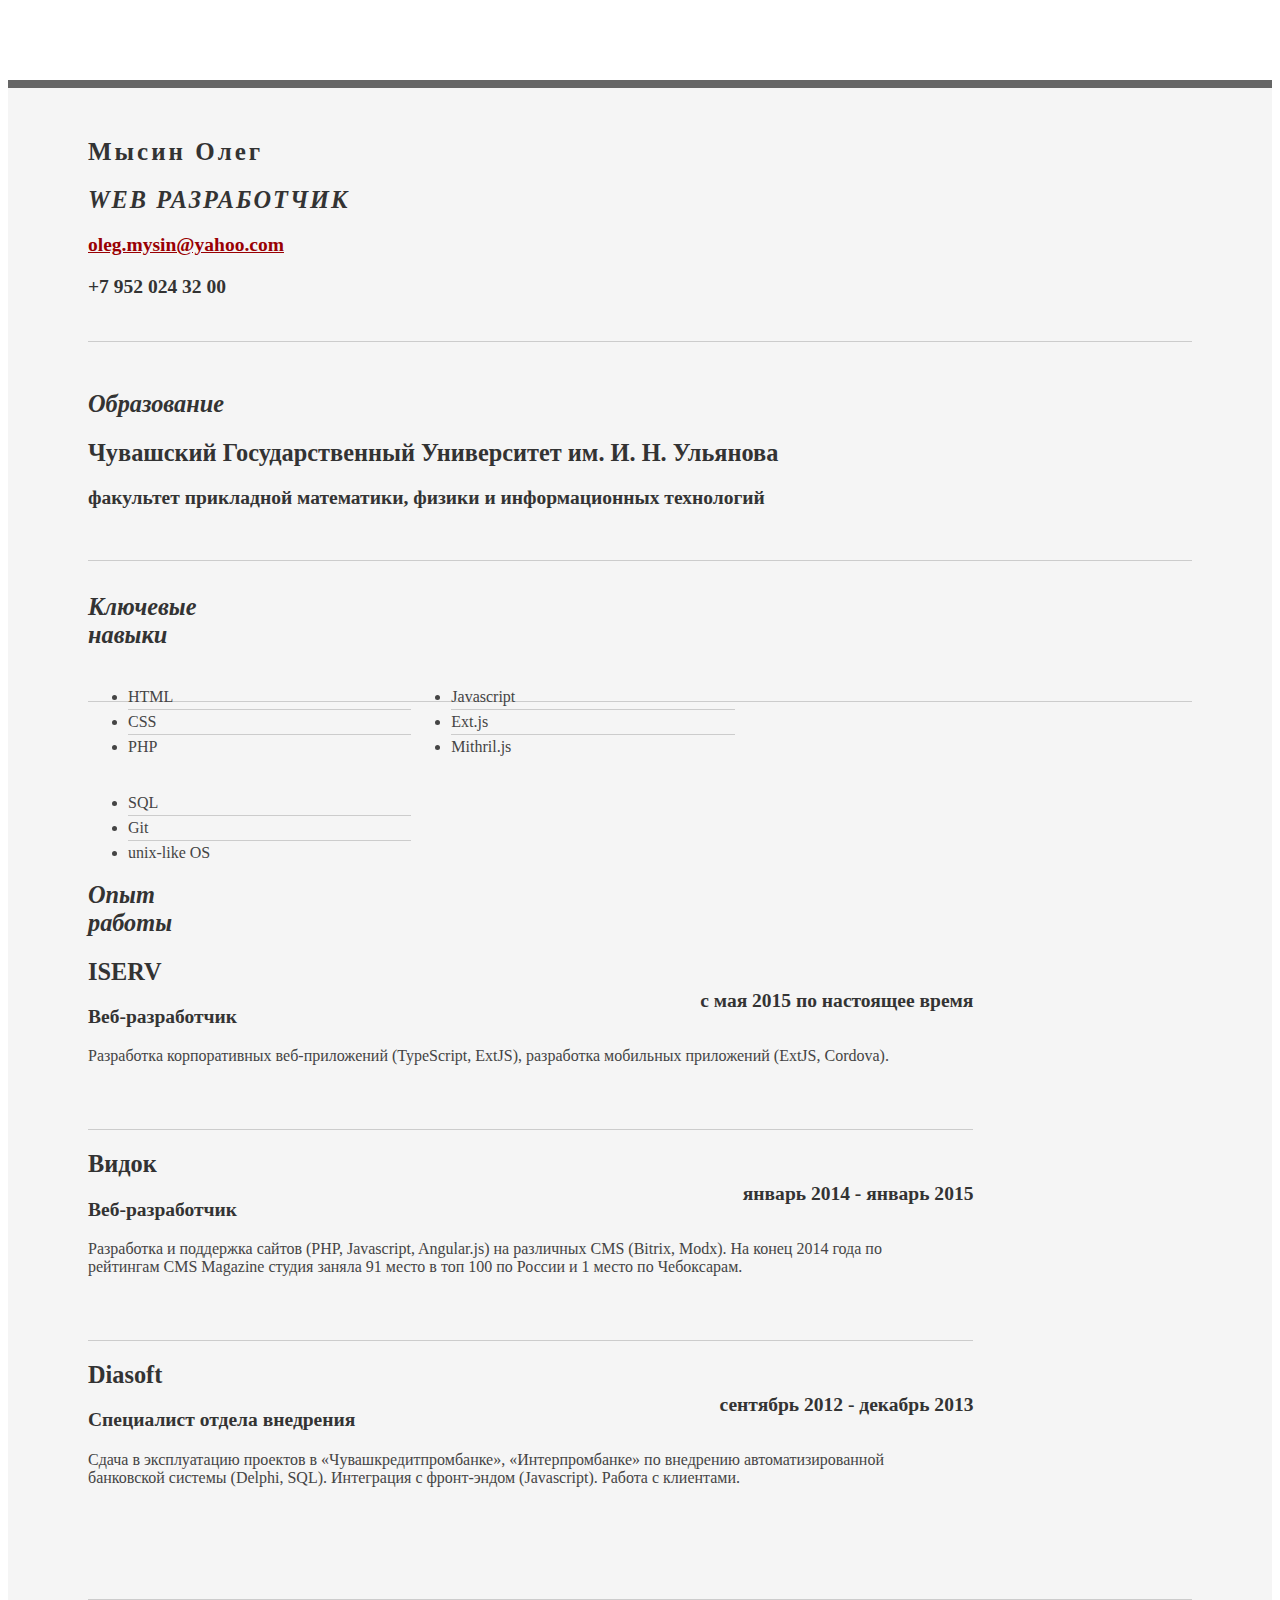
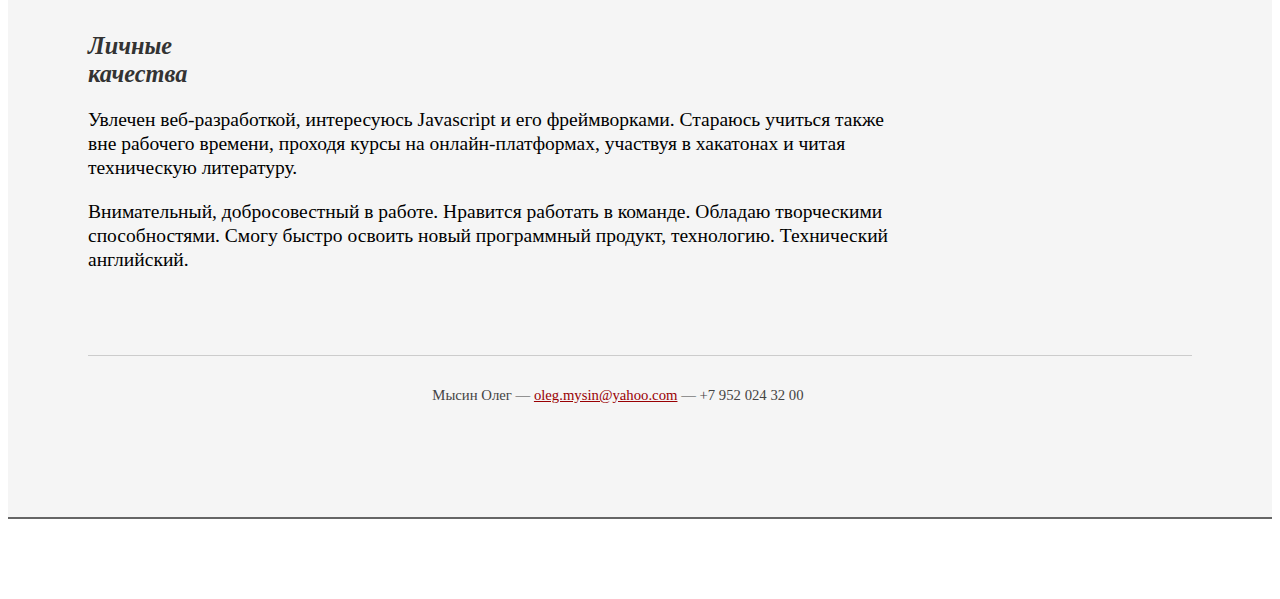
<file: index.html>
<!DOCTYPE html PUBLIC "-//W3C//DTD XHTML 1.0 Strict//EN" "http://www.w3.org/TR/xhtml1/DTD/xhtml1-strict.dtd">
<html>
<head>

	<title>Мысин Олег | Web Developer | oleg.mysin@yahoo.com</title>
	<meta http-equiv="content-type" content="text/html; charset=utf-8" />

	<meta name="keywords" content="" />
	<meta name="description" content="" />

	<link rel="stylesheet" type="text/css" href="http://yui.yahooapis.com/2.7.0/build/reset-fonts-grids/reset-fonts-grids.css" media="all" />
	<link rel="stylesheet" type="text/css" href="resume.css" media="all" />

</head>
<body>

<div id="doc2" class="yui-t7">
	<div id="inner">

		<div id="hd">
			<div class="yui-gc">
				<div class="yui-u first">
					<h1>Мысин Олег</h1>
					<h2>Web разработчик</h2>
				</div>

				<div class="yui-u">
					<div class="contact-info">

						<h3><a href="mailto:name@yourdomain.com">oleg.mysin@yahoo.com</a></h3>
						<h3>+7 952 024 32 00</h3>
					</div><!--// .contact-info -->
				</div>
			</div><!--// .yui-gc -->
		</div><!--// hd -->

		<div id="bd">
			<div id="yui-main">
				<div class="yui-b">

					<div class="yui-gf">
						<div class="yui-u first">
							<h2>Образование</h2>
						</div>
						<div class="yui-u">
							<h2>Чувашский Государственный Университет
                      им. И. Н. Ульянова</h2>
							<h3>факультет прикладной математики, физики и информационных технологий</h3>
						</div>
					</div><!--// .yui-gf -->


					<div class="yui-gf">
						<div class="yui-u first">
							<h2>Ключевые навыки</h2>
						</div>
						<div class="yui-u">
							<ul class="talent">
								<li>HTML</li>
								<li>CSS</li>
								<li class="last">PHP</li>
							</ul>

							<ul class="talent">
								<li>Javascript</li>
								<li>Ext.js</li>
								<li class="last">Mithril.js</li>
							</ul>

							<ul class="talent">
								<li>SQL</li>
								<li>Git</li>
								<li class="last">unix-like OS</li>
							</ul>
						</div>
					</div><!--// .yui-gf-->

					<div class="yui-gf">

						<div class="yui-u first">
							<h2>Опыт работы</h2>
						</div><!--// .yui-u -->

						<div class="yui-u">

							<div class="job">
								<h2>ISERV</h2>
								<h3>Веб-разработчик</h3>
								<h4>с мая 2015 по настоящее время</h4>
								<p>Разработка корпоративных веб-приложений (TypeScript, ExtJS), разработка мобильных приложений (ExtJS, Cordova).</p>
							</div>

							<div class="job">
								<h2>Видок</h2>
								<h3>Веб-разработчик</h3>
								<h4>январь 2014 - январь 2015</h4>
								<p>Разработка и поддержка сайтов (PHP, Javascript, Angular.js) на различных CMS (Bitrix, Modx). На конец 2014 года по рейтингам CMS Magazine студия заняла 91 место в топ 100 по России и 1 место по Чебоксарам.</p>
							</div>

							<div class="job last">
								<h2>Diasoft</h2>
								<h3>Специалист отдела внедрения</h3>
								<h4>сентябрь 2012 - декабрь 2013</h4>
								<p>Сдача в эксплуатацию проектов в «Чувашкредитпромбанке», «Интерпромбанке» по внедрению автоматизированной банковской системы (Delphi, SQL). Интеграция с фронт-эндом (Javascript). Работа с клиентами.</p>
							</div>

							

						</div><!--// .yui-u -->
					</div><!--// .yui-gf -->


					<div class="yui-gf last">
						<div class="yui-u first">
							<h2>Личные качества</h2>
						</div>
						<div class="yui-u">
							<p class="enlarge">
								Увлечен веб-разработкой, интересуюсь Javascript и его фреймворками. Стараюсь учиться также вне рабочего времени, проходя курсы на онлайн-платформах, участвуя в хакатонах и читая техническую литературу.

							<p class="enlarge">
								Внимательный, добросовестный в работе. Нравится работать в команде. Обладаю творческими способностями. Смогу быстро освоить новый программный продукт, технологию. Технический английский.
						</div>
					</div><!--// .yui-gf -->


				</div><!--// .yui-b -->
			</div><!--// yui-main -->
		</div><!--// bd -->

		<div id="ft">
			<p>Мысин Олег &mdash; <a href="mailto:name@yourdomain.com">oleg.mysin@yahoo.com</a> &mdash; +7 952 024 32 00</p>
		</div><!--// footer -->

	</div><!-- // inner -->


</div><!--// doc -->


</body>
</html>
</file>
<file: resume.css>
.msg { padding: 10px; background: #222; position: relative; }
.msg h1 { color: #fff;  }
.msg a { margin-left: 20px; background: #408814; color: white; padding: 4px 8px; text-decoration: none; }
.msg a:hover { background: #266400; }

/* //-- yui-grids style overrides -- */
body { font-family: Georgia; color: #444; }
#inner { padding: 10px 80px; margin: 80px auto; background: #f5f5f5; border: solid #666; border-width: 8px 0 2px 0; }
.yui-gf { margin-bottom: 2em; padding-bottom: 2em; border-bottom: 1px solid #ccc; }

/* //-- header, body, footer -- */
#hd { margin: 2.5em 0 3em 0; padding-bottom: 1.5em; border-bottom: 1px solid #ccc }
#hd h2 { text-transform: uppercase; letter-spacing: 2px; }
#bd, #ft { margin-bottom: 2em; }

/* //-- footer -- */
#ft { padding: 1em 0 5em 0; font-size: 92%; border-top: 1px solid #ccc; text-align: center; }
#ft p { margin-bottom: 0; text-align: center;   }

/* //-- core typography and style -- */
#hd h1 { font-size: 25px; letter-spacing: 3px; }
h2 { font-size: 152% }
h3, h4 { font-size: 122%; }
h1, h2, h3, h4 { color: #333; }
p { font-size: 100%; line-height: 18px; padding-right: 3em; }
a { color: #990003 }
a:hover { text-decoration: none; }
strong { font-weight: bold; }
li { line-height: 24px; border-bottom: 1px solid #ccc; }
p.enlarge { font-size: 122%; line-height: 24px; color: #000 }
p.enlarge span { color: #000 }
.contact-info { margin-top: 7px; }
.first h2 { font-style: italic; }
.last { border-bottom: 0 }


/* //-- section styles -- */

a#pdf { display: block; float: left; background: #666; color: white; padding: 6px 50px 6px 12px; margin-bottom: 6px; text-decoration: none;  }
a#pdf:hover { background: #222; }

.job { position: relative; margin-bottom: 1em; padding-bottom: 1em; border-bottom: 1px solid #ccc; }
.job h4 { position: absolute; top: 0.35em; right: 0 }
.job p { margin: 0.75em 0 3em 0; }

.last { border: none; }
.skills-list {  }
.skills-list ul { margin: 0; }
.skills-list li { margin: 3px 0; padding: 3px 0; }
.skills-list li span { font-size: 152%; display: block; margin-bottom: -2px; padding: 0 }
.talent { width: 32%; float: left }
.talent h2 { margin-bottom: 6px; }

#srt-ttab { margin-bottom: 100px; text-align: center;  }
#srt-ttab img.last { margin-top: 20px }

/* --// override to force 1/8th width grids -- */
.yui-gf .yui-u{width:80.2%;}
.yui-gf div.first{width:12.3%;}
</file>
